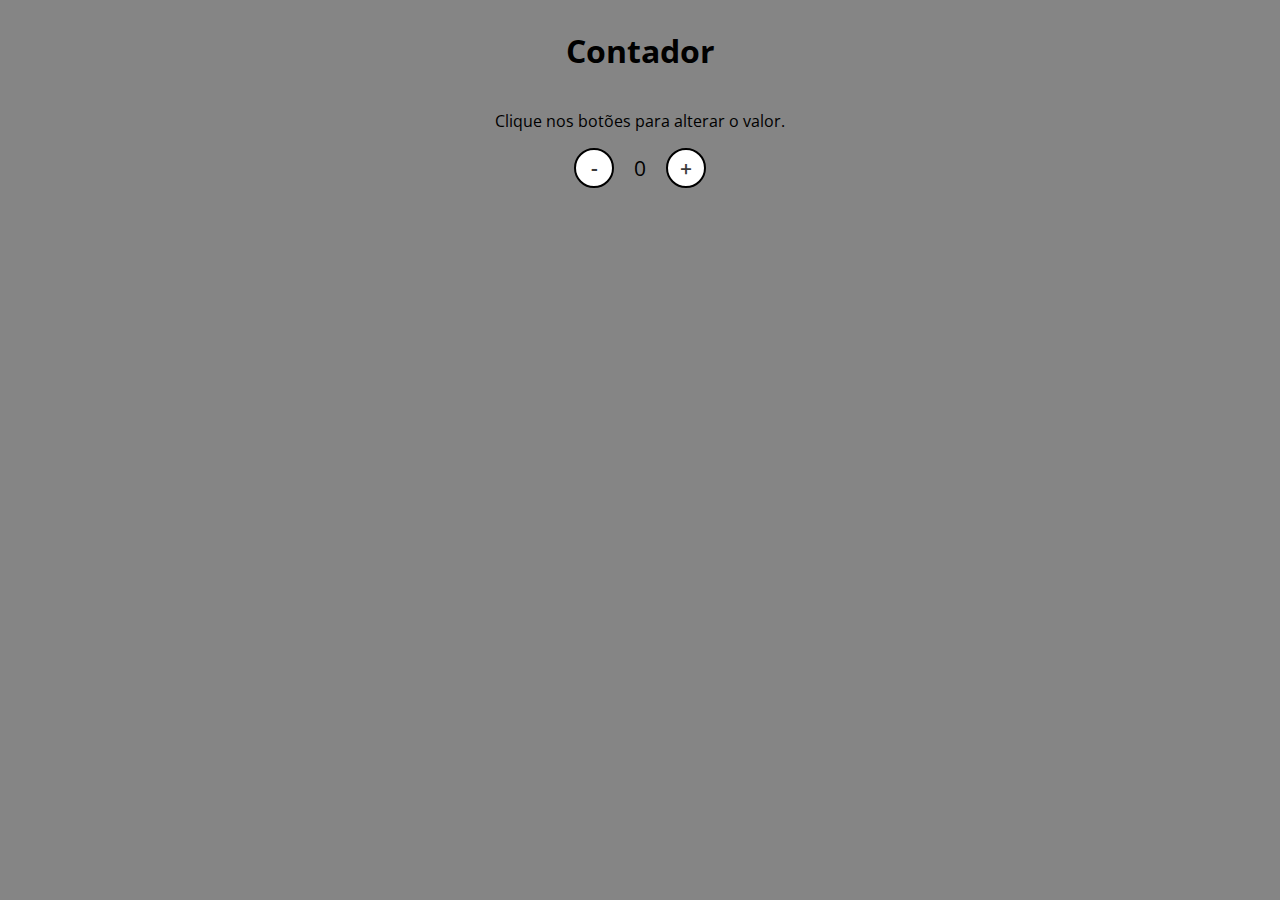
<file: JavaScript/Revisões/A1/contador (completo)/index.html>
<!DOCTYPE html>
<html lang="en">
<head>
    <meta charset="UTF-8">
    <meta http-equiv="X-UA-Compatible" content="IE=edge">
    <meta name="viewport" content="width=device-width, initial-scale=1.0">
    <link rel="stylesheet" href="./assets/css/style.css" />  
    <title>Contador</title>
</head>
<body>
    <h1>Contador</h1>
    <p>Clique nos botões para alterar o valor.</p>

    <div id="counter">
        <button id="subtrair">-</button>
        <span id="currentNumber">0</span>
        <button id="adicionar">+</button>
    </div>
    <script src="./assets/js/script.js"></script>
</body>
</html>
</file>
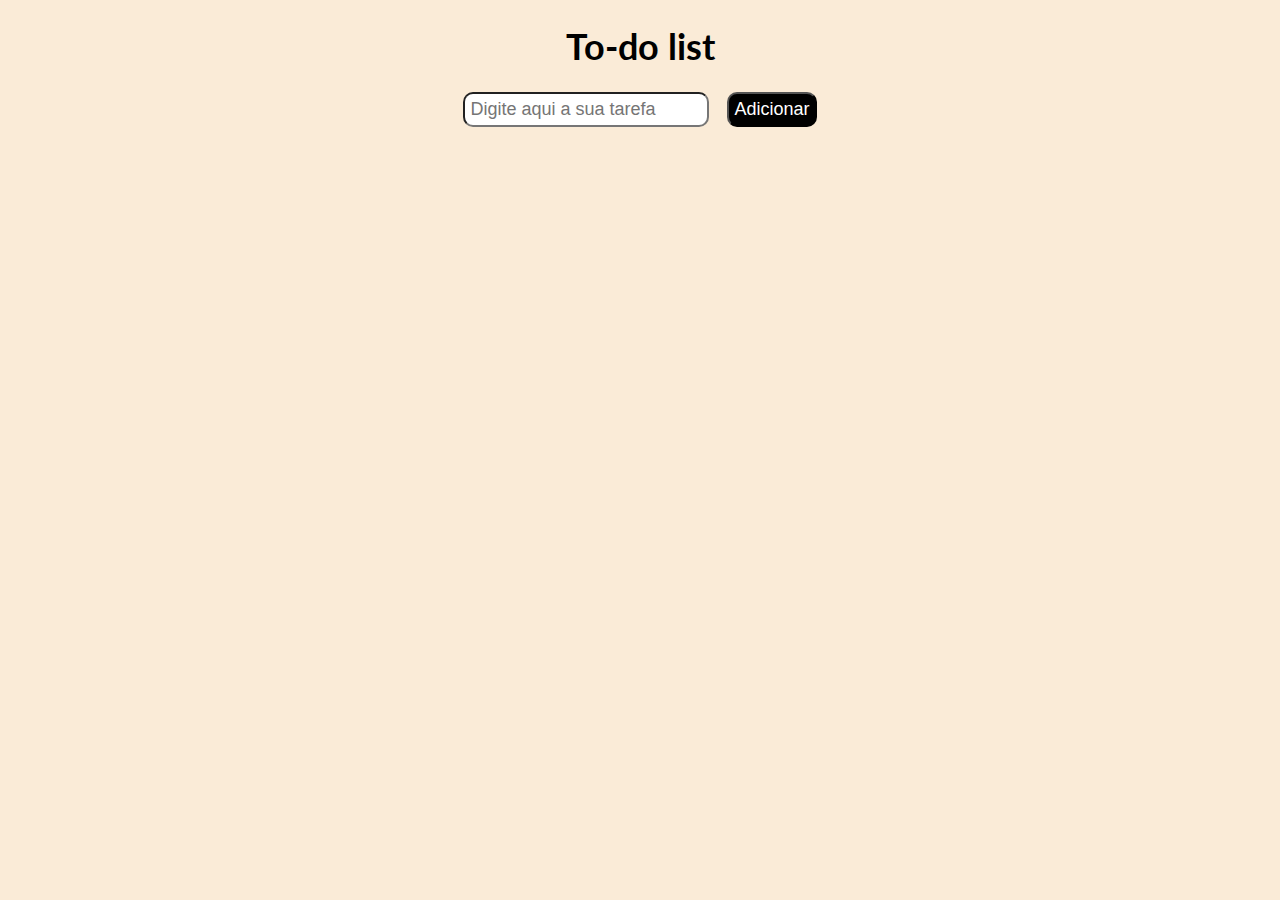
<file: JavaScript/Revisões/A1/to-do list (incompleto)/index.html>
<!DOCTYPE html>
<html lang="en">
<head>
    <meta charset="UTF-8">
    <meta http-equiv="X-UA-Compatible" content="IE=edge">
    <meta name="viewport" content="width=device-width, initial-scale=1.0">
    <link rel="stylesheet" href="./assets/style.css" />
    <title>To-do list</title>
</head>
<body>
     <h1 class="title">To-do list</h1>

     <div class="menu">
            <input type="text" placeholder="Digite aqui a sua tarefa" id="task_input" name = "">
            <input type="submit" value="Adicionar" id = "task_button">         
     </div>

     <div class="tasks">
         <p id="task"></p>
     </div>

</body>
<script src="./assets/script.js"></script>
</html>
</file>
<file: JavaScript/Revisões/A1/contador (completo)/assets/css/style.css>
@import url('https://fonts.googleapis.com/css2?family=Open+Sans:wght@300;600&display=swap');

* {
    font-family: 'Open Sans', sans-serif;
}

body {
    display: flex;
    align-items: center;
    justify-content: center;
    flex-direction: column;
    background-color: rgb(133, 133, 133);
}

button {
    height: 40px;
    width: 40px;
    border-radius: 50%;
    border: 2px solid rgb(0, 0, 0);
    background-color: rgb(255, 255, 255);
    color: rgb(59, 59, 59);
    font-size: 16pt;
    font-weight: 600;
    text-align: center;
}

#counter {
    display: flex;
}

#currentNumber {
    display: flex;
    align-items: center;
    margin: 0 20px;
    font-size: 16pt;
}
</file>
<file: JavaScript/Revisões/A1/to-do list (incompleto)/assets/style.css>
@import url('https://fonts.googleapis.com/css2?family=Lato:wght@300&display=swap');

body{
    font-family: 'Lato', sans-serif;
    background-color: antiquewhite;
}

.title{
    text-align: center;
    font-size: 36px;
}

.menu{
    display: flex;
    justify-content: center;
    margin: auto;
}

#task_input {    
    padding: 5px;
    border-radius: 10px;
    font-size: 18px;
}

#task_button {
    margin-left: 2vh;
    padding: 5px;
    border-radius: 10px;
    color: white;
    background-color: black;
    font-size: 18px;
}
</file>
